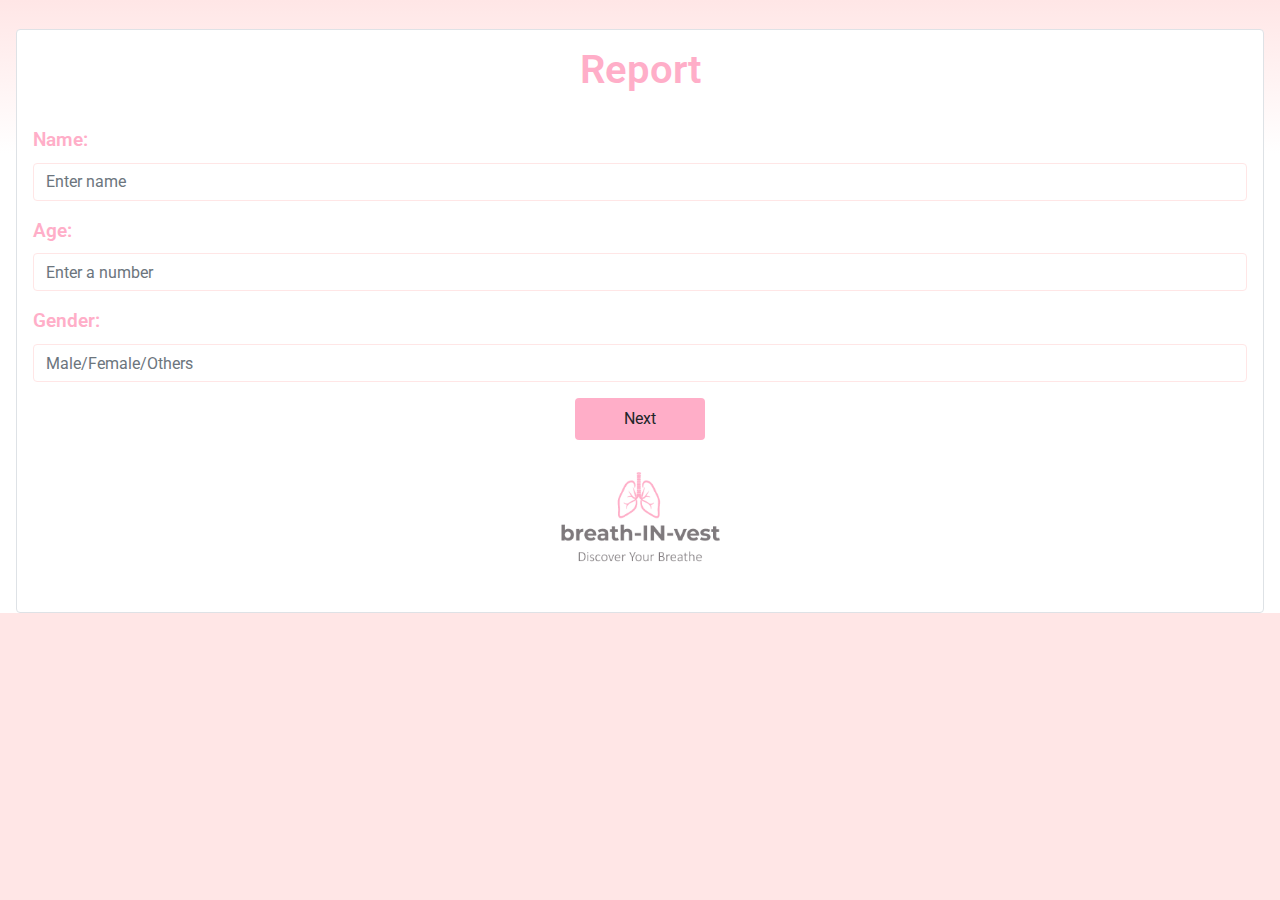
<file: report.html>
<!DOCTYPE html>
<html lang="en">
<head>
    <meta charset="UTF-8">
    <meta name="viewport" content="width=device-width, initial-scale=1.0">


    <!-- Bootstrap CSS -->
    
    <link rel="stylesheet" href="css/bootstrap.min.css">
    
    <link
        href="https://fonts.googleapis.com/css2?family=Luckiest+Guy&family=Montserrat:wght@700&family=Poppins&family=Roboto&display=swap"
        rel="stylesheet">
    
    <!-- Font awesome -->
    <link rel="stylesheet" href="css/all.min.css">

    <!-- Google Fonts -->
    <link rel="preconnect" href="https://fonts.gstatic.com">
    <link href="https://fonts.googleapis.com/css2?family=Poppins&display=swap" rel="stylesheet">
    
    <!-- Custom CSS -->
    <link rel="stylesheet" href="css/style.css">
    
    <!-- Favivon -->
    <link rel="shortcut icon" type="image/png" href="img/favicon.png">
    
    <link rel="manifest" href="/manifest.json">
    <meta name="theme-color" content="#f092b0">
    <title>Breathe-IN-vest</title>
</head>
<body>

    <!--Main Section-->
    <div class="report-wrapper text-center">
  
         <div class="report border rounded">
             <h5>Report</h5>
             <br>

             <form class="text-left">
                <div class="form-group">
                  <label for="exampleInputEmail1">Name:</label>
                  <input type="text" class="form-control" id="exampleInputEmail1" aria-describedby="emailHelp" placeholder="Enter name">
                </div>
                <div class="form-group">
                  <label for="exampleInputPassword1">Age:</label>
                  <input type="number" class="form-control" id="exampleInputPassword1" placeholder="Enter a number">
                </div>
                <div class="form-group">
                    <label for="exampleInputGender1">Gender:</label>
                    <input type="text" class="form-control" id="exampleInputGender1" placeholder="Male/Female/Others">
                </div>
                
              </form>


            <button class="btn">Next</button>

        <div class="nav-logo">

            <img src="img/nav-logo.png">

        </div>

         </div> 

    </div>
    <!-- End Main -->

      <!-- JQuery JS -->
      <script src="js/jquery.3.5.1.js"></script>
    
      <!-- Bootstrap JS -->
      <script src="js/bootstrap.min.js"></script>
  
      <!-- Custom JS -->
      <script src="js/main.js"></script>
</body>
</html>
</file>
<file: css/style.css>
@import url("https://fonts.googleapis.com/css2?family=Poppins:wght@500&display=swap");
* {
  margin: 0;
  padding: 0;
}

:root {
  --pink: #ffe6e6;
  --darkPink: #f092b0;
  --grey: #636162;
}

body {
  min-height: 100vh;
  background: var(--pink);
}

#normal, #wheezes, #crackles {
  display: none;
}

#defaultCanvas0 {
  display: none;
}

.modal .modal-content {
  font-family: 'Poppins';
  background: -webkit-gradient(linear, left top, left bottom, from(var(--pink)), color-stop(#fff), to(#fff));
  background: linear-gradient(var(--pink), #fff, #fff);
}

.modal .modal-content p {
  padding: 1rem;
  font-size: 1.2rem;
}

.navigation-bar .navbar {
  background: transparent;
  border-bottom: 1px solid #D1D1D1;
}

.navigation-bar .navbar .navbar-brand {
  margin: 0;
}

.navigation-bar .navbar .navbar-brand img {
  height: 5rem;
  width: 8rem;
}

.navigation-bar .navbar .nav-right img {
  height: 2rem;
  width: 2rem;
}

.main-wrapper .main {
  position: absolute;
  top: 55%;
  left: 50%;
  -webkit-transform: translate(-50%, -50%);
          transform: translate(-50%, -50%);
}

.main-wrapper .main img {
  width: 70%;
  height: auto;
}

.main-wrapper .main h2 {
  color: var(--grey);
  line-height: 4rem;
  font-size: 3rem;
  font-weight: 800;
  padding: 1.5rem 0;
}

.main-wrapper .main .bottom-caution {
  width: 100%;
  position: absolute;
  left: 50%;
  -webkit-transform: translateX(-50%);
          transform: translateX(-50%);
}

.main-wrapper .main i {
  font-size: 1.5rem;
  padding: 0 1rem;
  color: red;
}

.bottom-caution {
  width: 50%;
  position: absolute;
  left: 50%;
  -webkit-transform: translateX(-50%);
          transform: translateX(-50%);
}

.bottom-caution i {
  font-size: 1.5rem;
  padding: 0 1rem;
  color: red;
}

.normal-wrapper {
  position: absolute;
  background: -webkit-gradient(linear, left top, left bottom, from(#a1f69b), to(#fff));
  background: linear-gradient(#a1f69b, #fff);
  padding: 1%;
  min-width: 100%;
  padding: 2rem 5rem;
}

@media screen and (max-width: 992px) {
  .normal-wrapper {
    padding: 1rem 0 !important;
  }
}

.normal-wrapper .modal .body {
  padding-left: 20rem 2rem;
}

.normal-wrapper h3 {
  color: var(--grey);
  text-transform: uppercase;
  font-weight: 800;
  font-size: 3rem;
  font-family: "Poppins";
}

.normal-wrapper p {
  color: var(--grey);
  font-weight: 600;
  font-family: "Poppins";
  font-size: 1rem;
}

.normal-wrapper .precautions {
  margin: auto;
  background: #fff;
  /* position: absolute; */
  /* top: 75%; */
  /* left: 50%; */
  /* -webkit-transform: translate(-50%, -50%); */
  /* transform: translate(-50%, -50%); */
  width: 50%;
  padding: 1rem 4rem;
}

.normal-wrapper .precautions ul {
  margin: 1rem 0;
  line-height: 1.9rem;
}

.normal-wrapper .precautions h5 {
  margin-top: 1rem;
  margin-bottom: 0;
  font-weight: 600;
  font-size: 2.5rem;
  color: #ffaec8;
}

.normal-wrapper .precautions .reportBtn {
  background-color: #ffaec8;
  padding: 0.5rem 2rem;
  top: 50%;
  bottom: 50%;
}

.normal-wrapper .precautions .reportBtn:hover {
  background-color: var(--darkPink);
}

.button-start {
  margin-top: 1rem;
  position: relative;
  height: 13rem;
}

.button-start button {
  position: absolute;
  left: 50%;
  -webkit-transform: translateX(-50%);
          transform: translateX(-50%);
  background: #fff;
  padding: 75px 65px;
  display: inline-block;
  border-radius: 50%;
  font-size: 2rem;
  text-transform: uppercase;
  font-family: 'Poppins';
  font-weight: 600;
  color: var(--grey);
}

.button-start #stopButton {
  color: var(--grey);
  padding: 40px;
  font-weight: 800;
}

.button-start #stopButton h3 {
  text-transform: none;
  -webkit-animation: blinker 2s linear infinite;
          animation: blinker 2s linear infinite;
}

@-webkit-keyframes blinker {
  50% {
    opacity: 0;
  }
}

@keyframes blinker {
  50% {
    opacity: 0;
  }
}

.instructions-wrapper {
  margin: 1rem 0;
  background: #fff;
  max-width: 100%;
  width: 50%;
  -webkit-transform: translateX(50%);
          transform: translateX(50%);
  overflow: hidden;
  padding: 2rem 0;
}

.instructions-wrapper h3 {
  font-family: 'Poppins';
  color: #FFAEC8;
  font-weight: 600;
  font-size: 2rem;
}

.instructions-wrapper h3 span {
  color: red;
}

.instructions-wrapper .instruction-img-wrapper {
  width: 100%;
  overflow: hidden;
}

.instructions-wrapper .instruction-img-wrapper .instruction {
  padding: 1rem 0;
}

.instructions-wrapper .instruction-img-wrapper .instruction img {
  height: 8rem;
  width: 8rem;
}

.instructions-wrapper .instruction-img-wrapper .instruction .timer-bottom-wrapper {
  position: absolute;
  left: 50%;
  -webkit-transform: translateX(-50%);
          transform: translateX(-50%);
}

.instructions-wrapper .instruction-img-wrapper .instruction .timer-bottom-wrapper .timer-bottom {
  padding: 2rem;
  width: 8rem;
  border-radius: 50%;
}

.instructions-wrapper .instruction-img-wrapper .instruction .timer-bottom-wrapper .timer-bottom h4 {
  font-family: 'Poppins';
}

.instructions-wrapper .instruction-img-wrapper .instruction p {
  color: #7E797C;
}

.instructions-wrapper .instruction-img-wrapper-mobile {
  width: 100%;
  overflow: hidden;
  display: none;
}

.instructions-wrapper .instruction-img-wrapper-mobile .instruction {
  padding: 1rem 0;
}

.instructions-wrapper .instruction-img-wrapper-mobile .instruction img {
  height: 8rem;
  width: 8rem;
}

.instructions-wrapper .instruction-img-wrapper-mobile .instruction .timer-bottom-wrapper {
  position: static;
}

.instructions-wrapper .instruction-img-wrapper-mobile .instruction .timer-bottom-wrapper .timer-bottom {
  padding: 2rem;
  width: 8rem;
  border-radius: 50%;
}

.instructions-wrapper .instruction-img-wrapper-mobile .instruction p {
  color: #7E797C;
}

.report-wrapper {
  padding-top: 1%;
  height: 100%;
  background: -webkit-gradient(linear, left top, left bottom, from(var(--pink)), color-stop(#fff), color-stop(#fff), color-stop(#fff), to(#fff));
  background: linear-gradient(var(--pink), #fff, #fff, #fff, #fff);
}

.report-wrapper .report {
  background: #fff;
  margin: 1rem;
  padding: 1rem;
}

.report-wrapper .report h5 {
  font-weight: 600;
  font-size: 2.5rem;
  color: #ffaec8;
}

.report-wrapper .report label {
  text-align: left;
  font-weight: 600;
  font-size: 1.2rem;
  color: #ffaec8;
}

.report-wrapper .report input {
  border: 1px solid var(--pink);
}

.report-wrapper .report button {
  background-color: #ffaec8;
  padding: 0.5rem 3rem;
  top: 50%;
  bottom: 50%;
}

.report-wrapper .report button:hover {
  background: var(--darkPink);
}

.report-wrapper .report .nav-logo {
  overflow: hidden;
  padding: 2rem;
}

.report-wrapper .report .nav-logo img {
  width: 10rem;
}

.report-wrapper .report-wrapper .body {
  background: #fff;
}

.crackles-wrapper {
  background: -webkit-gradient(linear, left top, left bottom, from(#f5f69b), to(#fff));
  background: linear-gradient(#f5f69b, #fff);
  padding-top: 1%;
}

.crackles-wrapper h2 {
  color: var(--grey);
  margin-top: 2rem;
  font-weight: 800;
  font-family: "Poppins";
  text-transform: uppercase;
}

.crackles-wrapper p {
  color: var(--grey);
  font-weight: 600;
  font-family: "Poppins";
  font-size: 1rem;
}

.crackles-wrapper .precautions {
  padding: 1rem 2rem;
}

.crackles-wrapper .precautions .precautions-inner {
  padding: 1rem;
  background: #fff;
}

.crackles-wrapper .precautions ul {
  line-height: 1.9rem;
  padding: 0 2rem;
  margin: 2rem 0;
}

.crackles-wrapper .precautions h4 {
  margin-top: 1rem;
  font-weight: 600;
  font-size: 2rem;
  color: #ffaec8;
}

.crackles-wrapper .precautions .reportBtn {
  background-color: #ffaec8;
  padding: 0.5rem 2rem;
}

.crackles-wrapper .precautions .reportBtn:hover {
  background: var(--darkPink);
}

.crackles-wrapper .precautions .recommended-consultations {
  padding: 1rem;
}

.crackles-wrapper .precautions .recommended-consultations .consultations {
  padding: 1rem 0;
  font-family: 'Poppins';
  margin: 0  0.25rem !important;
}

.crackles-wrapper .precautions .recommended-consultations .consultations p {
  font-size: 0.7rem;
  font-weight: 400;
}

.crackles-wrapper .precautions .recommended-consultations .consultations img {
  height: 5rem;
  width: 5rem;
  margin-bottom: 0.5rem;
}

.crackles-wrapper .precautions .recommended-consultations .consultations h6 {
  font-weight: 600;
  text-transform: uppercase;
  margin: 0.5rem 0;
}

.repnorm-wrapper {
  width: 50%;
  background: -webkit-gradient(linear, left top, left bottom, from(var(--pink)), color-stop(#fff), color-stop(#fff), color-stop(#fff), to(#fff));
  background: linear-gradient(var(--pink), #fff, #fff, #fff, #fff);
}

.repnorm-wrapper .repnorm {
  border: 1px solid #ccc;
  background: #fff;
  position: absolute;
  top: 50%;
  left: 50%;
  -webkit-transform: translate(-50%, -50%);
          transform: translate(-50%, -50%);
  padding: 2rem;
  font-family: 'Poppins';
}

.repnorm-wrapper .repnorm h2 {
  font-weight: 600;
  margin-bottom: 1rem;
  color: #ffaec8;
  text-align: center;
}

.repnorm-wrapper .repnorm label {
  text-align: left;
  font-weight: 600;
  font-size: 1.1rem;
  color: #ffaec8;
}

.repnorm-wrapper .repnorm td {
  padding: 0;
}

.repnorm-wrapper .repnorm span {
  font-weight: 600;
  font-family: 'Poppins';
  margin: 0 0.5rem;
  color: #636162;
}

.repnorm-wrapper .repnorm .nav-logo {
  padding: 0rem 2rem 0rem 2rem;
}

.repnorm-wrapper .repnorm .prec {
  padding-left: 5%;
  padding-bottom: 0rem;
}

.repwheezes-wrapper {
  width: 50%;
  background: -webkit-gradient(linear, left top, left bottom, from(var(--pink)), color-stop(#fff), color-stop(#fff), color-stop(#fff), to(#fff));
  background: linear-gradient(var(--pink), #fff, #fff, #fff, #fff);
}

.repwheezes-wrapper .repwheezes {
  border: 1px solid #ccc;
  background: #fff;
  position: absolute;
  top: 5%;
  left: 50%;
  -webkit-transform: translateX(-50%);
          transform: translateX(-50%);
  padding: 2rem;
  font-family: 'Poppins';
}

.repwheezes-wrapper .repwheezes h2 {
  font-weight: 600;
  margin-bottom: 1rem;
  color: #ffaec8;
  text-align: center;
}

.repwheezes-wrapper .repwheezes label {
  text-align: left;
  font-weight: 600;
  font-size: 1.1rem;
  color: #ffaec8;
}

.repwheezes-wrapper .repwheezes td {
  padding: 0;
}

.repwheezes-wrapper .repwheezes span {
  font-weight: 600;
  font-family: 'Poppins';
  margin: 0 0.5rem;
  color: #636162;
}

.repwheezes-wrapper .repwheezes .nav-logo {
  padding: 0rem 2rem 0rem 2rem;
}

.repwheezes-wrapper .repwheezes .nav-logo img {
  width: 10rem;
}

.repwheezes-wrapper .repwheezes li {
  font-size: 0.95rem;
  line-height: 1.8rem;
}

.repwheezes-wrapper .repwheezes .prec {
  padding-left: 5%;
  padding-bottom: 0rem;
}

@media only screen and (max-width: 975px) {
  .repnorm-wrapper .repnorm {
    width: 90%;
    padding: 0rem 2rem 0rem 2rem;
    top: 50%;
    height: 102%;
  }
  .repnorm-wrapper .body {
    background: #fff;
  }
  .repnorm-wrapper .prec {
    padding-left: 2rem;
    padding-bottom: 1rem;
  }
  .repnorm-wrapper .nav-logo {
    bottom: 0.5%;
  }
  .bottom-caution {
    width: 80%;
  }
  .instructions-wrapper {
    margin: 1.5rem;
    -webkit-transform: none;
            transform: none;
    padding: 1rem;
    width: 90%;
  }
  .repnorm-wrapper {
    padding: 1rem;
    width: auto;
  }
  .repnorm-wrapper .repnorm {
    padding: 1rem;
    width: auto;
    position: static;
    -webkit-transform: none;
            transform: none;
  }
  .repwheezes-wrapper .repwheezes {
    width: 90%;
    padding: 2rem;
  }
  .instructions-wrapper {
    margin: 1.5rem;
    -webkit-transform: none;
            transform: none;
    padding: 1rem;
    width: 90%;
  }
  .repnorm-wrapper {
    padding: 1rem;
    width: auto;
  }
  .repnorm-wrapper .repnorm {
    padding: 1rem;
    width: auto;
    position: static;
    -webkit-transform: none;
            transform: none;
  }
  .main-wrapper .main {
    padding: 1rem;
    position: static;
    -webkit-transform: translateY(10%);
            transform: translateY(10%);
  }
  .main-wrapper .main .bottom-caution {
    padding: 1rem;
  }
  .normal-wrapper {
    position: relative;
    padding-top: 0.5%;
    padding-bottom: 0.5%;
  }
  .normal-wrapper .precautions {
    position: absolute;
    top: 65%;
    font-size: 1rem;
    left: 50%;
    -webkit-transform: translate(-50%, -50%);
            transform: translate(-50%, -50%);
    margin: 6rem 0;
    padding: 0rem 1rem 0rem 2rem;
    width: 90%;
  }
  .normal-wrapper .precautions ul {
    line-height: 1.9rem;
  }
  .normal-wrapper .precautions button {
    margin-bottom: 2rem;
  }
  .normal-wrapper .body {
    line-height: 1%;
    padding: 3%;
  }
  .normal-wrapper .pre {
    padding-top: 1%;
    padding-bottom: 1%;
  }
}

@media only screen and (max-width: 500px) {
  .main-wrapper .main {
    padding: 1rem;
    left: 0;
    top: 0;
    -webkit-transform: none;
            transform: none;
    -webkit-transform: translateY(50%);
            transform: translateY(50%);
  }
  .instructions-wrapper h3 {
    margin: 1rem 0;
  }
  .instructions-wrapper .instruction-img-wrapper {
    display: none;
  }
  .instructions-wrapper .instruction-img-wrapper-mobile {
    display: -webkit-box;
    display: -ms-flexbox;
    display: flex;
  }
  .normal-wrapper {
    height: 100vh;
  }
  .normal-wrapper .precautions {
    margin: 2rem 1rem;
    position: static;
    -webkit-transform: none;
            transform: none;
    width: auto;
  }
  .normal-wrapper .pre {
    margin: 1.5rem 0;
  }
  .bottom-caution {
    padding: 0 1rem;
    padding-bottom: 1rem;
    width: 100%;
  }
}

@media only screen and (max-width: 425px) {
  .repcrack-wrapper .repcrack {
    width: 90%;
  }
  .repwheezes-wrapper .repwheezes {
    top: 2%;
    width: 95%;
  }
  .normal-wrapper {
    height: 120vh;
  }
  .bottom-caution {
    padding: 0.5rem;
    width: 100%;
  }
}

@media only screen and (max-width: 395px) {
  .instructions-wrapper {
    margin: 0 1rem;
  }
  .normal-wrapper .precautions {
    top: 80%;
  }
}
/*# sourceMappingURL=style.css.map */
</file>
